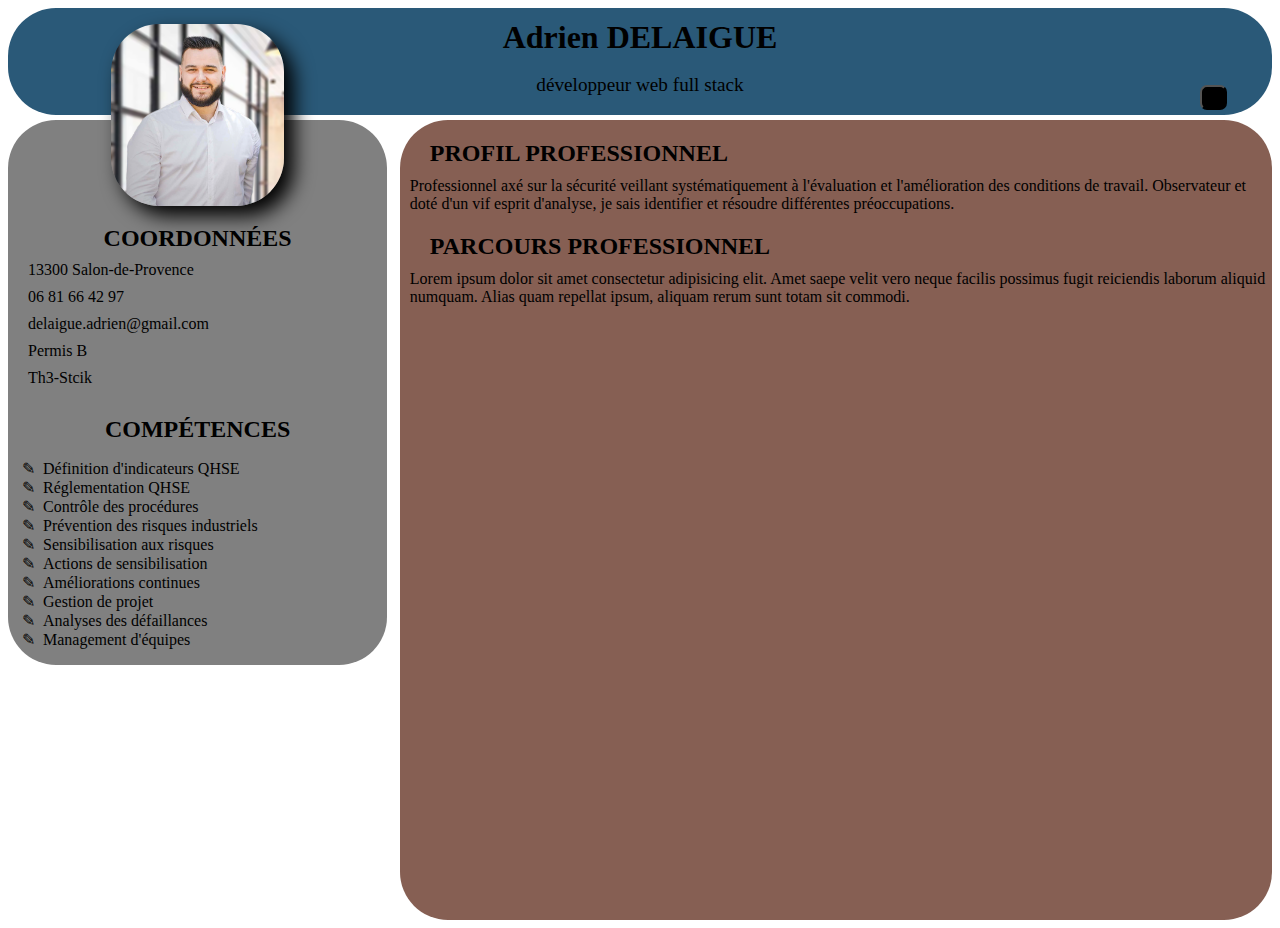
<file: index.html>
<!DOCTYPE html>
<html lang="fr">
<head>
    <meta charset="UTF-8">
    <meta http-equiv="X-UA-Compatible" content="IE=edge">
    <meta name="viewport" content="width=device-width, initial-scale=1.0">
    <link rel="stylesheet" href="css/style.css">
    <link rel="reset" href="css/reset.css">
    <link rel="stylesheet" href="https://cdn.jsdelivr.net/npm/bootstrap-icons@1.10.2/font/bootstrap-icons.css" integrity="sha384-b6lVK+yci+bfDmaY1u0zE8YYJt0TZxLEAFyYSLHId4xoVvsrQu3INevFKo+Xir8e" crossorigin="anonymous">
    <title>CV Adrien</title>
</head>
<body>
    <header class="">
        <h1>Adrien DELAIGUE</h1>
        <br>
        <div id="titre">
            développeur web full stack
        </div>
        <button id="theme-switch" class="btn" type="button" aria-label="Changer le thème"><i
            class="bi bi-moon-fill"></i></button>

            <img id="photo" src="image/profilPic.png" alt="Ma tronche">
    </header>

    <main>
        <div class="leftContainer">
            <div class="coordonnes">
                <h2>COORDONNÉES</h2>
                    <div class="adresse">
                        <i class="bi bi-geo-alt-fill"></i>
                        <p>13300 Salon-de-Provence</p>
                    </div>
                    <div class="phone">
                        <i class="bi bi-telephone-fill"></i>
                        <p>06 81 66 42 97</p>
                    </div>
                    <div class="mail">
                        <i class="bi bi-envelope-at-fill"></i>
                        <p>delaigue.adrien@gmail.com</p>
                    </div>
                    <div class="permis">
                        <i class="bi bi-car-front-fill"></i>
                        <p>Permis B</p>
                    </div>
                    <div class="github">
                        <i class="bi bi-github"></i>
                        <a href="https://github.com/Th3-Stick"  target="_blank"><p>Th3-Stcik</p></a>
                    </div>
                    <div class="linkedin">
                        <div class="badge-base LI-profile-badge" data-locale="fr_FR" data-size="medium" data-theme="dark" data-type="VERTICAL" data-vanity="adrien-delaigue" data-version="v1"></div>
                    </div>

            </div>
            <div class="competences">
                <h2>COMPÉTENCES</h2>
                <ul>
                    <li>Définition d'indicateurs QHSE</li>
                    <li>Réglementation QHSE</li>
                    <li>Contrôle des procédures</li>
                    <li>Prévention des risques industriels</li>
                    <li>Sensibilisation aux risques</li>
                    <li>Actions de sensibilisation</li>
                    <li>Améliorations continues</li>
                    <li>Gestion de projet</li>
                    <li>Analyses des défaillances</li>
                    <li>Management d'équipes</li>
                </ul>

            </div>
        </div>

        <div class="rightContainer">
            <h2>PROFIL PROFESSIONNEL</h2>
                <div class="profil">
                    <p>Professionnel axé sur la sécurité veillant systématiquement à l'évaluation et l'amélioration des conditions de travail. Observateur et doté d'un vif esprit d'analyse, je sais identifier et résoudre différentes préoccupations.</p>
                </div>
            
            <div class="profil">
                <h2>PARCOURS PROFESSIONNEL</h2>
                <p>Lorem ipsum dolor sit amet consectetur adipisicing elit. Amet saepe velit vero neque facilis possimus fugit reiciendis laborum aliquid numquam. Alias quam repellat ipsum, aliquam rerum sunt totam sit commodi.</p>
            </div>
        
        
        
        
        </div>

        </div>
    </main>

    <script src="https://platform.linkedin.com/badges/js/profile.js" async defer type="text/javascript"></script>
    <script src="js/dark.js"></script>
</body>
</html>
</file>
<file: css/style.css>
/* Dark mode */
.theme-dark {
    background-color: rgb(22, 22, 22);
    color: white;
}

.leftContainer.dark-bloc{
    background-color: rgb(3, 45, 73);
}

.rightContainer.dark-bloc{
    background-color: rgb(14, 76, 92);
}

/* Liens */
a {
    text-decoration: none;
    color: inherit;
}

a:hover {
    text-decoration: underline;
}


/* body */
body{
    color: black;
}

/* Header */
header{
    position: relative;
    background-color: rgb(42, 89, 120);
    height: 6rem;
    width: 100%;
    border-radius: 3rem;
    text-align: center;
    padding-top: 11px;
    margin-bottom: 5px;
}

h1{
    margin: 0px;
}

#titre{
    font-size: 1.2rem;
}

#theme-switch{
    border-radius: 7px;
    width: 27px;
    height: 25px;
    background-color: black;
    position: absolute;
    right: 45px;
    bottom: 5px;
    color: yellow;
}

#photo{
    max-width: 20%;
    border-radius: 3rem;
    position: relative;
    left: -35%;
    bottom: 75%;
    box-shadow: 10px 10px 20px black;
    max-height: 190%;
}

/* Main */
main{
    display: flex;
    justify-content: space-between;
}


/* Left bloc */
.leftContainer{
    height: fit-content;
    width: 30%;
    border-radius: 3rem;
    background-color: gray;
}

.coordonnes{
    padding-top: 85px;
}

.leftContainer p{
    margin : 0px 0px 0px 10px;
}

h2{
    margin-bottom: 0px;
    text-align: center;
}
.adresse, .phone, .mail, .permis, .github, .badge-base{
    display: flex;
    align-items: center;
    margin : 9px 6px 0px 10px;
}

ul{
    list-style-type: "✎  ";
    padding-left: 35px;
}


/* Right bloc */
.rightContainer{
    height: 800px;
    width: 69%;
    border-radius: 3rem;
    background-color: rgba(94, 43, 27, 0.753);
}

.rightContainer h2{
    margin-left: 30px;
    text-align: left;
}

.rightContainer p{
    margin: 10px 0px 0px 10px;
}
</file>
